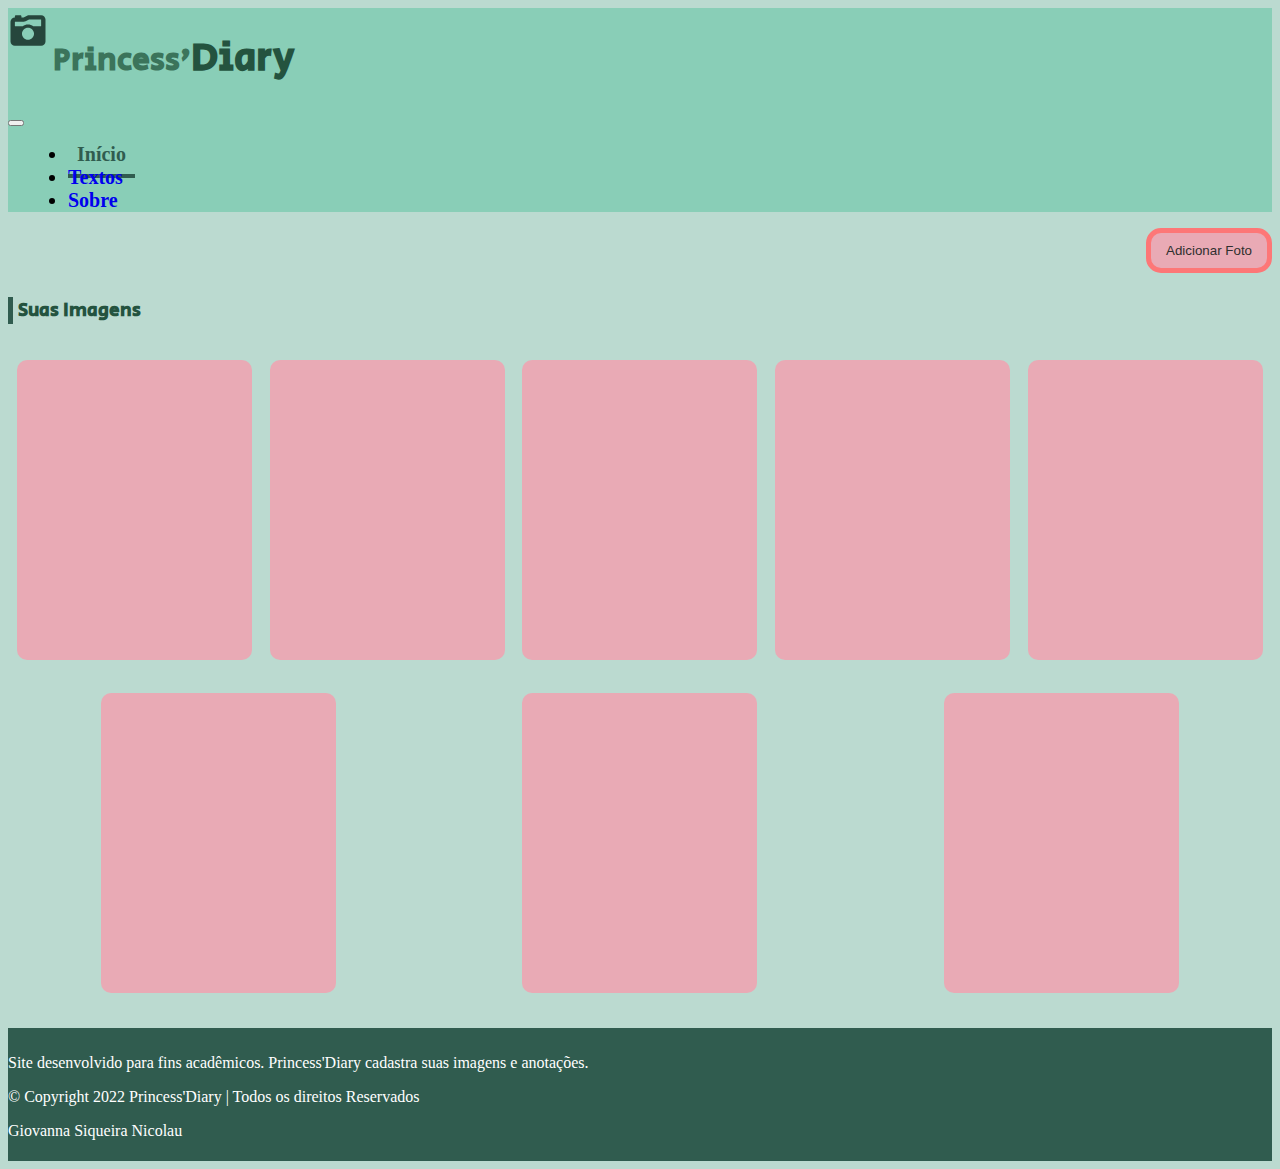
<file: index.html>
<!DOCTYPE html>
<html lang="pt-br">
<head>
    <meta charset="UTF-8">
    <meta http-equiv="X-UA-Compatible" content="IE=edge">
    <meta name="viewport" content="width=device-width, initial-scale=1.0">

    <link rel="stylesheet" href="https://cdn.jsdelivr.net/npm/bootstrap@4.6.2/dist/css/bootstrap.min.css" integrity="sha384-xOolHFLEh07PJGoPkLv1IbcEPTNtaed2xpHsD9ESMhqIYd0nLMwNLD69Npy4HI+N" crossorigin="anonymous">
    <link rel="stylesheet" href="assets/css/style.css">

    <link rel="preconnect" href="https://fonts.googleapis.com">
    <link rel="preconnect" href="https://fonts.gstatic.com" crossorigin>
    <link href="https://fonts.googleapis.com/css2?family=Secular+One&display=swap" rel="stylesheet">

    <title>Princess'Diary</title>
</head>
<body onload="loadImagens()">
    <div class="container-fluid">           
        <header class="navbar navbar-expand-lg navbar-light bg-feature bg-nav">
            <div class="main container flex">
                <a class="logoTitle" href="index.html">
                    <div id="svg">
                        <img src="assets/img/logo.svg" alt="logo">
                    </div>
                    <div>
                        <h1 id="logo">Princess'<span id="titulo">Diary</span></h1>
                    </div>
                </a>

                <!-- Cria um botão do tipo sanduiche quando o tamanho da tela não for mais 'lg' -->
                <button class="navbar-toggler" type="button" data-toggle="collapse" data-target="#navbarsite">
                    <span class="navbar-toggler-icon"></span>
                </button>

                <nav class="navbar-collapse collapse justify-content-center" id="navbarsite">
                    <ul class="navbar-nav">
                        <li class="nav-item"><a href="index.html" class="nav-link active">Início</a></li>
                        <li class="nav-item"><a href="texto.html" class="nav-link">Textos</a></li>
                        <li class="nav-item"><a href="#sobre" class="nav-link">Sobre</a></li>
                    </ul>
                </nav>
            </div>
        </header>

        <main>
            <header class="container">
                <button onclick="showModal('#modal-cadastrar')">Adicionar Foto</button>
            </header>

            <section class="container">
                <h3 class="section-title">Suas Imagens</h3>
                <article id="imagens">
                    <div class="card-img">
                    </div>
                    <div class="card-img">
                    </div>
                    <div class="card-img">
                    </div>
                    <div class="card-img">
                    </div>
                    <div class="card-img">
                    </div>
                    <div class="card-img">
                    </div>
                    <div class="card-img">
                    </div>
                    <div class="card-img">
                    </div>
                </article>
            </section>
        </main>

        <footer class="text-center">
            <p id="sobre">Site desenvolvido para fins acadêmicos. Princess'Diary cadastra suas imagens e anotações.</p>
            <p>© Copyright 2022 Princess'Diary | Todos os direitos Reservados</p>
            <p>Giovanna Siqueira Nicolau</p>
        </footer>    
        
        
        <div class="modal" id="modal-cadastrar" onclick="hideModal('#modal-cadastrar', event)">
            <div class="modal-body">
                
                <form onsubmit="insertImagem(event)"><!--method="POST" action="backend/insert.   php" -->
                    <h1 class="tmodal text-align-center">Cadastrar Foto</h1>    
                    <label>Título:</label>
                    <input type="text" name="titulo">
                    <label>Legenda:</label>
                    <input type="text" name="legenda">
                    <label>Autor:</label>
                    <input type="text" name="autor">
                    <label>Cover:</label>
                    <input type="text" name="cover">
                    <label>Data:</label>
                    <input type="date" name="dia">
                    <button type="submit">Cadastrar</button>
                </form>
            </div>
        </div>

        <div class="modal" id="modal-editar" onclick="hideModal('#modal-editar', event)">
            <div class="modal-body">
                
                <form onsubmit="editImagem(event)">
                    <h1 class="tmodal text-align-center">Editar Imagens</h1>
                    <label>Título:</label>
                    <input type="text" name="titulo">
                    <label>Legenda:</label>
                    <input type="text" name="legenda">
                    <label>Autor:</label>
                    <input type="text" name="autor">
                    <label>Cover:</label>
                    <input type="text" name="cover">
                    <label>Data:</label>
                    <input type="date" name="dia">
                    <input type="hidden" name="id">
                    <button type="submit">Editar</button>
                </form>
            </div>
        </div>
    </div>
    
    <script src="assets/js/script.js"></script>
    <script src="https://cdn.jsdelivr.net/npm/jquery@3.5.1/dist/jquery.slim.min.js" integrity="sha384-DfXdz2htPH0lsSSs5nCTpuj/zy4C+OGpamoFVy38MVBnE+IbbVYUew+OrCXaRkfj" crossorigin="anonymous"></script>
    <script src="https://cdn.jsdelivr.net/npm/bootstrap@4.6.2/dist/js/bootstrap.bundle.min.js" integrity="sha384-Fy6S3B9q64WdZWQUiU+q4/2Lc9npb8tCaSX9FK7E8HnRr0Jz8D6OP9dO5Vg3Q9ct" crossorigin="anonymous"></script>
</body>
</html>
</file>
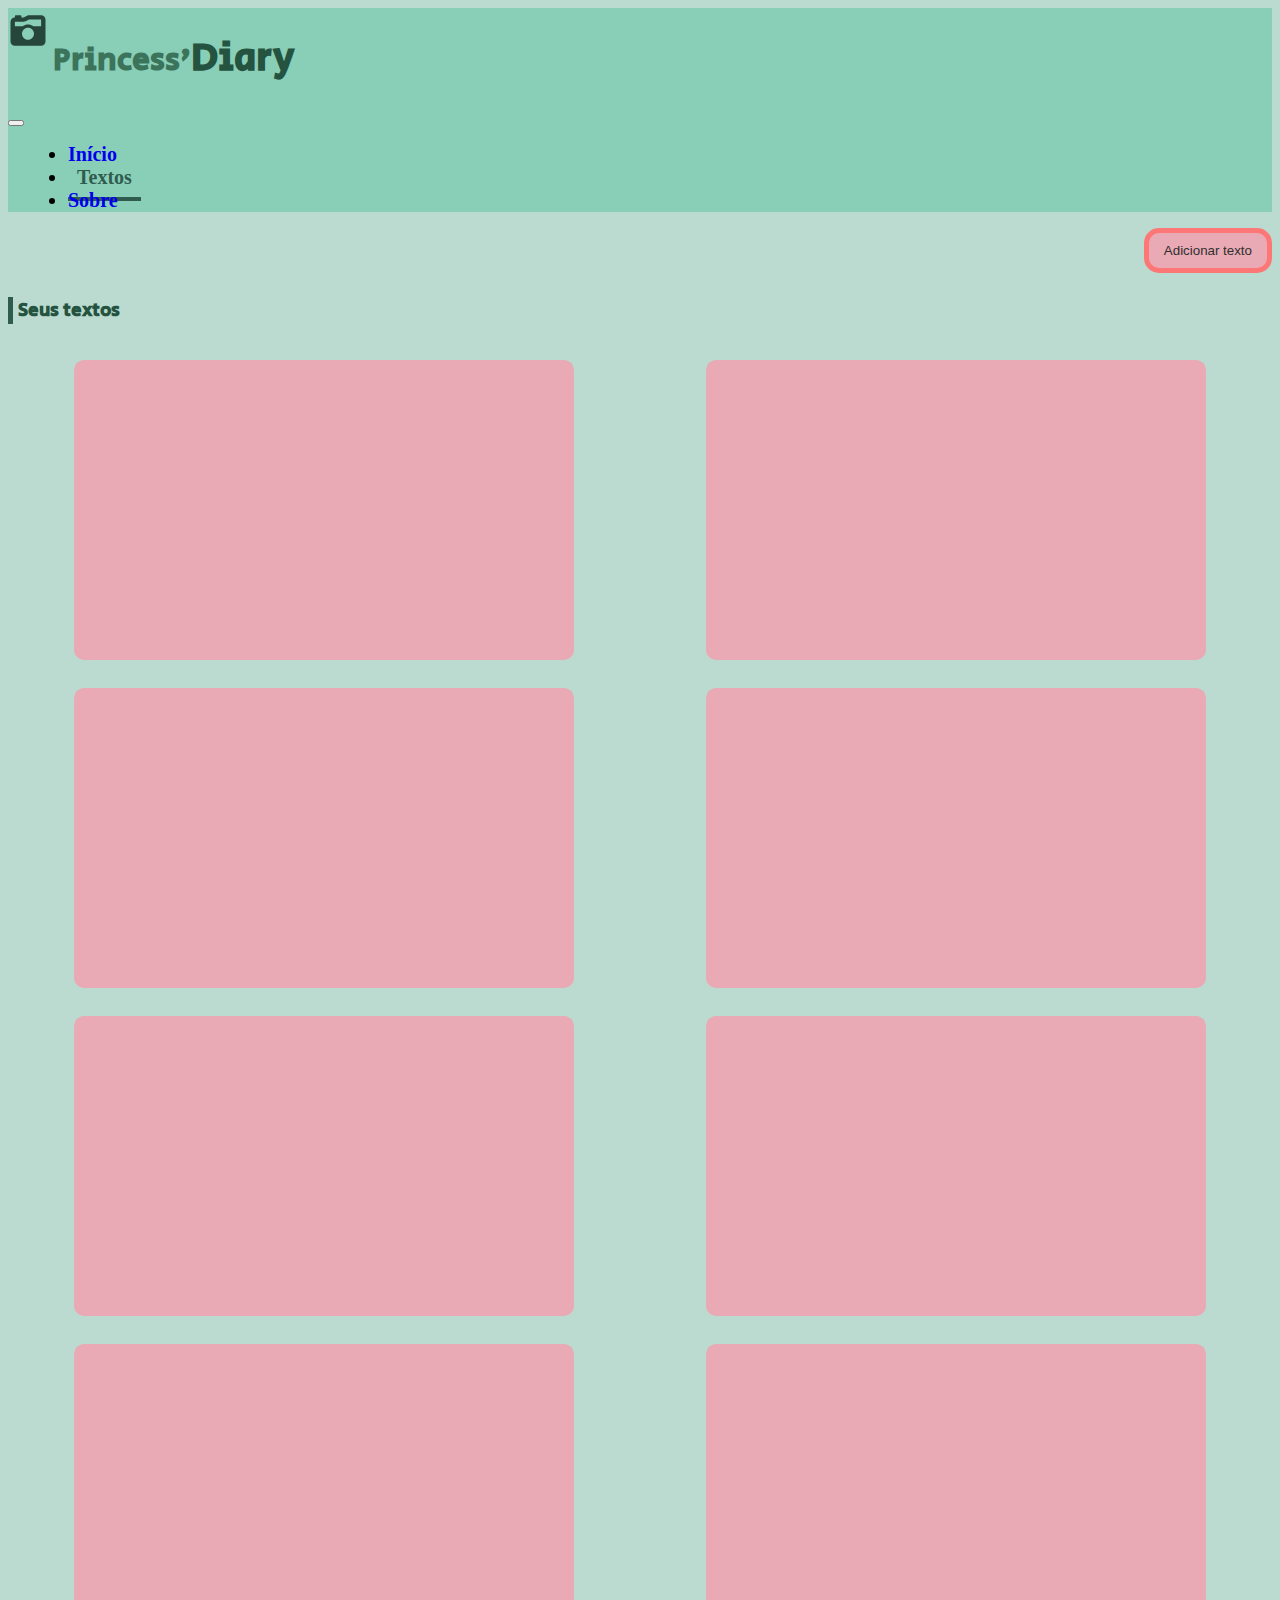
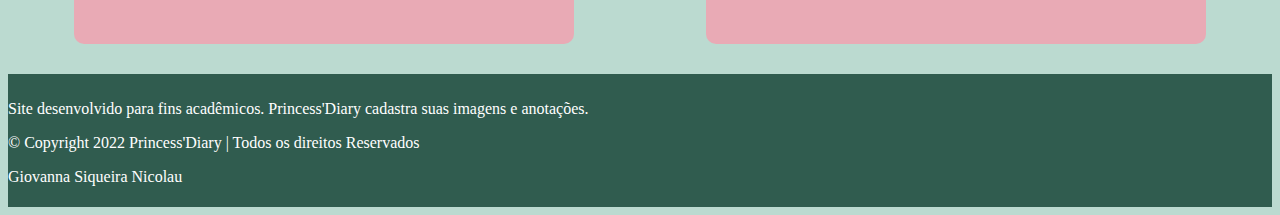
<file: texto.html>
<!DOCTYPE html>
<html lang="en">
<head>
    <meta charset="UTF-8">
    <meta http-equiv="X-UA-Compatible" content="IE=edge">
    <meta name="viewport" content="width=device-width, initial-scale=1.0">

    <link rel="stylesheet" href="https://cdn.jsdelivr.net/npm/bootstrap@4.6.2/dist/css/bootstrap.min.css" integrity="sha384-xOolHFLEh07PJGoPkLv1IbcEPTNtaed2xpHsD9ESMhqIYd0nLMwNLD69Npy4HI+N" crossorigin="anonymous">
    <link rel="stylesheet" href="assets/css/style.css">

    <link rel="preconnect" href="https://fonts.googleapis.com">
    <link rel="preconnect" href="https://fonts.gstatic.com" crossorigin>
    <link href="https://fonts.googleapis.com/css2?family=Secular+One&display=swap" rel="stylesheet">

    <title>Princess'Diary</title>
</head>
<body onload="loadTextos()">
    <div class="container-fluid">           
        <header class="navbar navbar-expand-lg navbar-light bg-feature bg-nav">
            <div class="main container flex">
                <a class="logoTitle" href="index.html">
                    <div id="svg">
                        <img src="assets/img/logo.svg" alt="logo">
                    </div>
                    <div>
                        <h1 id="logo">Princess'<span id="titulo">Diary</span></h1>
                    </div>
                </a>
    
                <!-- Cria um botão do tipo sanduiche quando o tamanho da tela não for mais 'lg' -->
                <button class="navbar-toggler" type="button" data-toggle="collapse" data-target="#navbarsite">
                    <span class="navbar-toggler-icon"></span>
                </button>

                <nav class="navbar-collapse collapse justify-content-center" id="navbarsite">
                    <ul class="navbar-nav">
                        <li class="nav-item"><a href="index.html" class="nav-link">Início</a></li>
                        <li class="nav-item"><a href="texto.html" class="nav-link active">Textos</a></li>
                        <li class="nav-item"><a href="#sobre" class="nav-link">Sobre</a></li>
                    </ul>
                </nav>
            </div>
        </header>

        <main>
            <header class="container">
                <button onclick="showModal('#modal-cadastrar')">Adicionar texto</button>
            </header>

            <section class="container">
                <h3 class="section-title">Seus textos</h3>
                <article id="textos">
                    <div class="card-text">
                    </div>
                    <div class="card-text">
                    </div>
                    <div class="card-text">
                    </div>
                    <div class="card-text">
                    </div>
                    <div class="card-text">
                    </div>
                    <div class="card-text">
                    </div>
                    <div class="card-text">
                    </div>
                    <div class="card-text">
                    </div>
                </article>
            </section>
        </main>

        <footer class="text-center">
            <p id="sobre">Site desenvolvido para fins acadêmicos. Princess'Diary cadastra suas imagens e anotações.</p>
            <p>© Copyright 2022 Princess'Diary | Todos os direitos Reservados</p>
            <p>Giovanna Siqueira Nicolau</p>
        </footer>
        
        <div class="modal" id="modal-cadastrar" onclick="hideModal('#modal-cadastrar', event)">
            <div class="modal-body">
                <form onsubmit="insertTexto(event)"><!--method="POST" action="backend/insert.   php" -->
                    <h1 class="tmodal text-align-center">Cadastrar Texto</h1>    
                    <label>Título:</label>
                    <input type="text" name="titulo">
                    <label>Texto:</label>
                    <input type="text" name="texto">
                    <label>Data:</label>
                    <input type="date" name="dia">
                    <button type="submit">Cadastrar</button>
                </form>
            </div>
        </div>

        <div class="modal" id="modal-editar" onclick="hideModal('#modal-editar', event)">
            <div class="modal-body">
                <form onsubmit="editTexto(event)">
                    <h1 class="tmodal text-align-center">Editar Texto</h1>
                    <label>Título:</label>
                    <input type="text" name="titulo">
                    <label>Texto:</label>
                    <input type="text" name="texto">
                    <label>Data:</label>
                    <input type="date" name="dia">
                    <input type="hidden" name="id">
                    <button type="submit">Editar</button>
                </form>
            </div>
        </div>
    </div>

    <script src="assets/js/script.js"></script>
    <script src="https://cdn.jsdelivr.net/npm/jquery@3.5.1/dist/jquery.slim.min.js" integrity="sha384-DfXdz2htPH0lsSSs5nCTpuj/zy4C+OGpamoFVy38MVBnE+IbbVYUew+OrCXaRkfj" crossorigin="anonymous"></script>
    <script src="https://cdn.jsdelivr.net/npm/bootstrap@4.6.2/dist/js/bootstrap.bundle.min.js" integrity="sha384-Fy6S3B9q64WdZWQUiU+q4/2Lc9npb8tCaSX9FK7E8HnRr0Jz8D6OP9dO5Vg3Q9ct" crossorigin="anonymous"></script>
</body>
</html>
</file>
<file: assets/css/style.css>
:root{
    --letras: rgb(47, 47, 47);
    --fundo: rgb(187, 218, 208);
    --header: rgb(137, 206, 183);
    --hover: rgb(48, 92, 79);
    --first:rgb(253, 119, 119);
    --second:rgb(233, 170, 181);
}

body {
    background-color: var(--fundo);
}

body > .container-fluid {
    margin: 0;
    padding: 0;
}

body > .container-fluid > .navbar {
    background-color: var(--header);
}

.logoTitle{
    display: flex;
}

.logoTitle > #svg{
    margin: 5px 5px 0 0;
}

.logoTitle > #svg > img{
    width: 40px;
    height: 35px;
}

h1 {
    font-family: 'Secular One', sans-serif;
    color: rgb(59, 116, 91);
    font-size: 32px;
}

#titulo {
    color: rgb(36, 83, 63);
    font-size: 40px;
}

#navbarsite > .navbar-nav > .nav-item{ 
    font-weight: 600;
    font-size: 20px;
    margin: 0 0 0 20px;
}

a {   /* todos os links do site */
    text-decoration: none; /* tirar o sublinhado dos links*/
}

a:hover{
    text-decoration: none;
}

#navbarsite > .navbar-nav > .nav-item > a:hover{  /*links do nav, porém quando o mouse é passado por cima */
    color: var(--hover);
    font-size: 22px;
}

#navbarsite > .navbar-nav > .nav-item > a.active{  /*link do nav que está com a classe active, ou seja, ativado */
    color: var(--hover);                      
    font-weight: 700px;
    border-bottom: 4px solid var(--hover);
    padding: 9px;
}

main {
    height: auto;
}

main > header {
    color: var(--letras);
    margin: 10px 0 0 0;
    display: flex;
    justify-content: end;
}

main > header > button {
    background-color: var(--second);
    border: 5px solid var(--first);  
    padding: 10px 15px;
    border-radius: 15px;
    color: var(--letras);
    margin-bottom: 5px;
} 

main > header > button:hover {
    background: var(--first);
}

section > .section-title{
    font-family: 'Secular One', sans-serif;
    color: rgb(36, 83, 63);
    border-left: 5px solid var(--hover);
    padding-left: 5px;
}

#imagens {
    display: flex;
    justify-content: flex-start;
    flex-wrap: wrap;
}

#textos {
    display: flex;
    justify-content: flex-start;
    flex-wrap: wrap;
}

#imagens .card-img{
    width: 235px;
    min-height: 300px;
    background: var(--second);
    border-radius: 10px;
    margin: 18px auto 15px auto;
    position: relative;
}

#textos .card-text {
    width: 500px;
    min-height: 300px;
    /* max-height: 400px; */
    background: var(--second);
    border-radius: 10px;
    margin: 18px auto 10px auto;
    position: relative;
}

#imagens .card-img a .mask{ /* mask é a div que está na posição div.card-img > a > "div.mask" */
    position: absolute;
    background-color: #00000010;
    width: 100%;
    height: 353.13px;
    padding: 0;
    border-top: 10px;
    border-radius: 10px;
}

#imagens .card-img img{
    width: 100%;
    border-top-left-radius: 10px;
    border-top-right-radius: 10px;
}

#imagens .card-img > a:hover{
    opacity: 0.8;
}

#imagens .card-img div { /* padding dos conteúdos, como titulo, legenda e autor */
    padding: 10px;
}

#textos .card-text div { /* padding dos conteúdos, como titulo, texto e data */
    padding: 10px;
}

#imagens .card-img div a h2{ /* titulo das imagens */
    text-align: center;
    font-size: 30px;
    margin: 0 0 5px 0;
    color: var(--hover);
}

#textos .card-text div h2{ /* titulo dos textos */
    text-align: center;
    font-size: 30px;
    margin: 0 0 5px 0;
    color: var(--hover);
}

#imagens .card-img div div p { /* legenda das imagens */
    margin: 0 0 5px 0;
    color: var(--letras);
    font-size: 18px;
}

#textos .card-text div div p { /* texto dos textos */
    margin: 0 0 5px 0;
    color: var(--letras);
    font-size: 18px;
}

#textos .card-text div div:nth-child(2) p{
    overflow-y: auto;
    max-height: 150px;
}

/*personalizar a barra em geral*/
#textos .card-text div div:nth-child(2) p::-webkit-scrollbar {
    width: 4px;
}

/*aqui é para personalizar o fundo da barra*/
#textos .card-text div div:nth-child(2) p::-webkit-scrollbar-track{
    background: rgb(250, 193, 193);
}

/*aqui é a alça da barra, que demonstra a altura que você está na página*/
#textos .card-text div div:nth-child(2) p::-webkit-scrollbar-thumb{
    background: rgb(211, 86, 113);
}

#imagens .card-img div div:nth-child(3) p{ /* Formatação do autor */
    font-weight: 500;
    color: var(--letras);
}

#textos .card-text div div:nth-child(3) p{ /* Formatação das datas */
    font-weight: 500;
    color: var(--letras);
}

#imagens .card-img div div img { /* Tamanho dos icones */
    width: 22px;
    height: 22px;
    cursor: pointer;
}

#textos .card-text div div img { /* Tamanho dos icones */
    width: 22px;
    height: 22px;
    cursor: pointer;
}

#imagens .card-img div div { /* deixando os icones do lado do autor */
    display: flex;
}

#textos .card-text div div { /* deixando os icones do lado da data */
    display: flex;
}

#imagens .card-img div div img:nth-child(2) { /* icones no final do lado direito */
    margin-left: auto;
}

#textos .card-text div div img:nth-child(2) { /* icones no final do lado direito */
    margin-left: auto;
}

footer{
    color: white;
    padding: 10px 0 5px 0;
    background-color: var(--hover);
    margin: 20px 0 0 0;
}

footer:hover {
    color: rgb(214, 211, 211);
}

.tmodal {
    text-align: center;
    color: rgba(0, 0, 0, 0.76);
}

.modal{
    background: #f1f0f0ad;
    position: absolute;
    display: none;
    top: 0;
    bottom: 0;
    left: 0;
    right: 0;
    justify-content: center;
    align-items: center;
}

.modal .modal-body form{
    width: 600px;
    display: flex;
    flex-direction: column;
    margin: auto;
    background: var(--first);
    color: var(--letras);
    border-radius: 15px;
    padding: 30px 20px;
}

.modal .modal-body form label{
    margin: 15px 0 0 0;
}

.modal .modal-body form input[type=text]{
    height: 35px;
    padding: 3px 5px;
    border-radius: 10px;
}

.modal .modal-body form button{
    border-radius: 10px;
    width: 50%;
    margin: 15px auto 0 auto;
}

.modal .modal-body form button:hover{
    background-color: var(--second);
}

 @media screen and (max-width: 767px) {
    .modal .modal-body form{
        width: 80%;
    }
    .modal .modal-body form input[type=text]{
        width: auto;
        height: 28px;
    }
    .modal .modal-body form button{
        width: 70%;
        height: 28px;
        margin: 15px auto 0 auto;
    }
} 

/*@media screen and (max-width: 360px){
    .tmodal{
        font-size: 25px;
        text-align: center;
    }
} */

/* @media screen and (max-width: 374px){
    main{
        justify-content: center;
    }
} */

/* @media screen and (max-width: 315px){
    #logo, #titulo{
        font-size: 20px;
    }
} */
</file>
